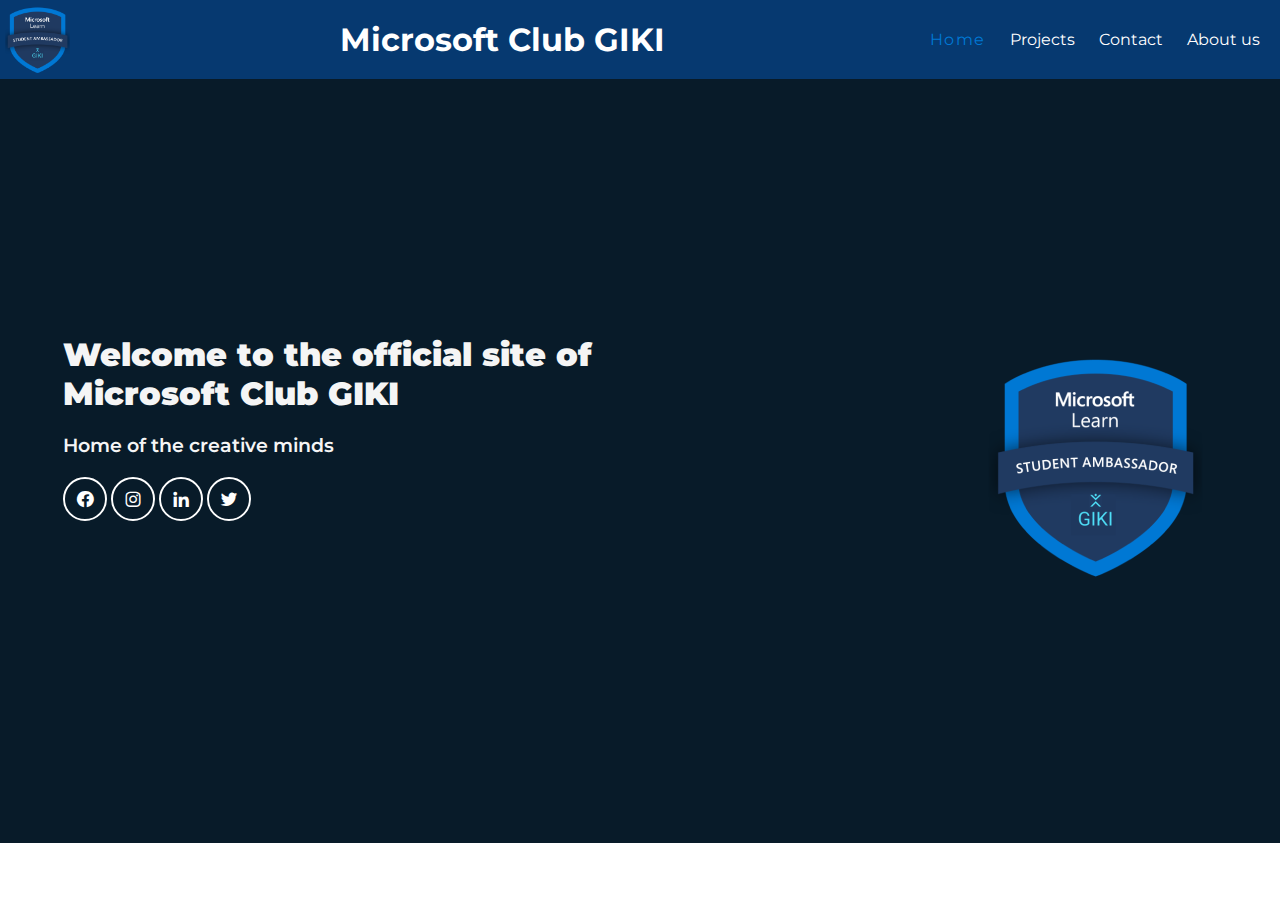
<file: index.html>
<!DOCTYPE html>
<html lang="en">
<head>
    <meta charset="UTF-8">
    <meta name="viewport" content="width=device-width, initial-scale=1.0">
    <title>Document</title>
    <link rel="stylesheet" href="styles.css">
    <link href='https://unpkg.com/boxicons@2.1.4/css/boxicons.min.css' rel='stylesheet'>

</head>
<body>
    <header>
        <div class="logo">
            <img src="/GIKI 1.png" alt="logo" height="75px" width="75px">
        </div>

        <h1>Microsoft Club GIKI</h1>

        <nav class="navbar">
            <a href="#" class = "home">Home</a>
            <a href="#">Projects</a>
            <a href="#">Contact</a>
            <a href="#">About us</a>
        </nav>
    </header>
    <section class="info">
            <div class="text">
                <h1> Welcome to the official site of</h1>
                <h1>Microsoft Club GIKI</h1>
                <p>Home of the creative minds</p>
                <a href = "https://www.facebook.com/profile.php?id=100008757842983"><i class='bx bxl-facebook-circle'></i></a>
                <a href = "https://www.instagram.com/shurahbeel_peerzada/"><i class='bx bxl-instagram'></i></a>
                <a href = "https://www.linkedin.com/in/shurahbeel-peerzada-69676424b/"><i class='bx bxl-linkedin'></i></a>
                <a href = "https://twitter.com/ShurahbeelPeer3"><i class='bx bxl-twitter'></i></a>
            </div>
            <div class="image">
                <img src="/GIKI 1.png">
        </div>



    </section>
</body>
</html>
</file>
<file: styles.css>
@import url('https://fonts.googleapis.com/css2?family=Montserrat&display=swap');


*{
    margin: 0;
    padding: 0;
    font-family: 'Montserrat', sans-serif;
}

header{
    background: #063970;
    /* max-width: 100%; */
    display: flex;
    justify-content: space-between;
    align-items: center;
}

header .logo{
}

header h1{
    color: white;
}

header .navbar .home{
    color: #0078d4;
    letter-spacing: .1rem;
}

header .navbar a{ 
    text-decoration: none;
    color: white;
    padding-right: 20px;
    transition: .5s;
}

header .navbar a:hover{
    letter-spacing: .1rem;
    transition: 0.5s;
}

section {
    padding-bottom: 20%;
    background: #081b29;
    display: flex;
    justify-content: space-around;
    /* align-items: center; */
}

section .text{
    margin-top: 20%;
    margin-left:-10% ;
    
}

section .text h1{
    color: whitesmoke;
    font-size: xx-large;
    font-weight: 900;

}

section .text p{
    color: whitesmoke;
    font-size:larger;
    font-weight: 600;
    margin-top: 20px;
}

section .text a{
    margin-top: 20px;
    position: absolute;
    /* bottom: 40px; */
    width: 200px;
    background: transparent;
    display: flex;
    justify-content: space-between;
}

section .text a{
    position: relative;
    display: inline-flex;
    width: 40px;
    height: 40px;
    background: transparent;
    border: 2px solid white;
    border-radius: 50%;
    font-size: 20px;
    text-decoration: none;
    justify-content: center;
    align-items: center;
    color: white;
    z-index: 1;
    overflow: hidden;
}

section .text  a::before{
    content: '';
    position: absolute;
    top: 0;
    left: 0;
    width: 0;
    height: 100%;
    background:#063970;
    z-index: -1;
    transition: 0.5s;
}

section .image{
    margin-top: 20%;
    margin-right:-10% ;
}

section .text a:hover::before{
    width: 100%;
}
</file>
